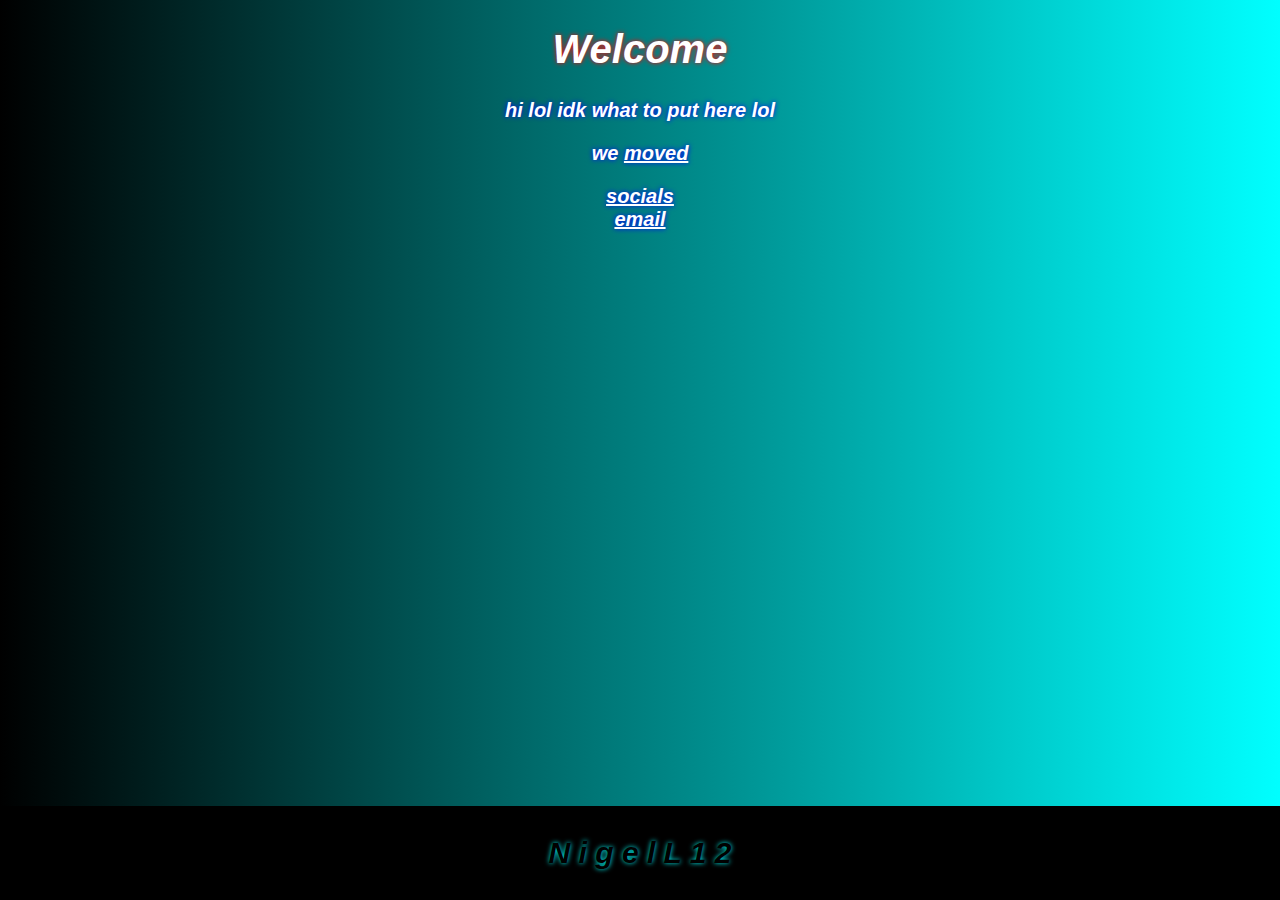
<file: index.html>
<!DOCTYPE html>
<html>
	<head>
		<link rel="stylesheet" href="style.css">
		<link rel="icon" type="image/x-icon" href="./img/NigelL12.png">
		<title>HOME</title>
	</head>
<body>
	<h1>Welcome</h1>
	<p>hi lol idk what to put here lol</p>
	<p>we <a href="https://nl12.neocities.org/">moved</a></p>
	<p><a href="solo.html">socials</a><br/>
	<a href="mailto:nl12x@proton.me">email</a></p>
	<div class="footer">
		<p class="aa">N i g e l L 1 2</p>
	</div>
</body>
</html>
</file>
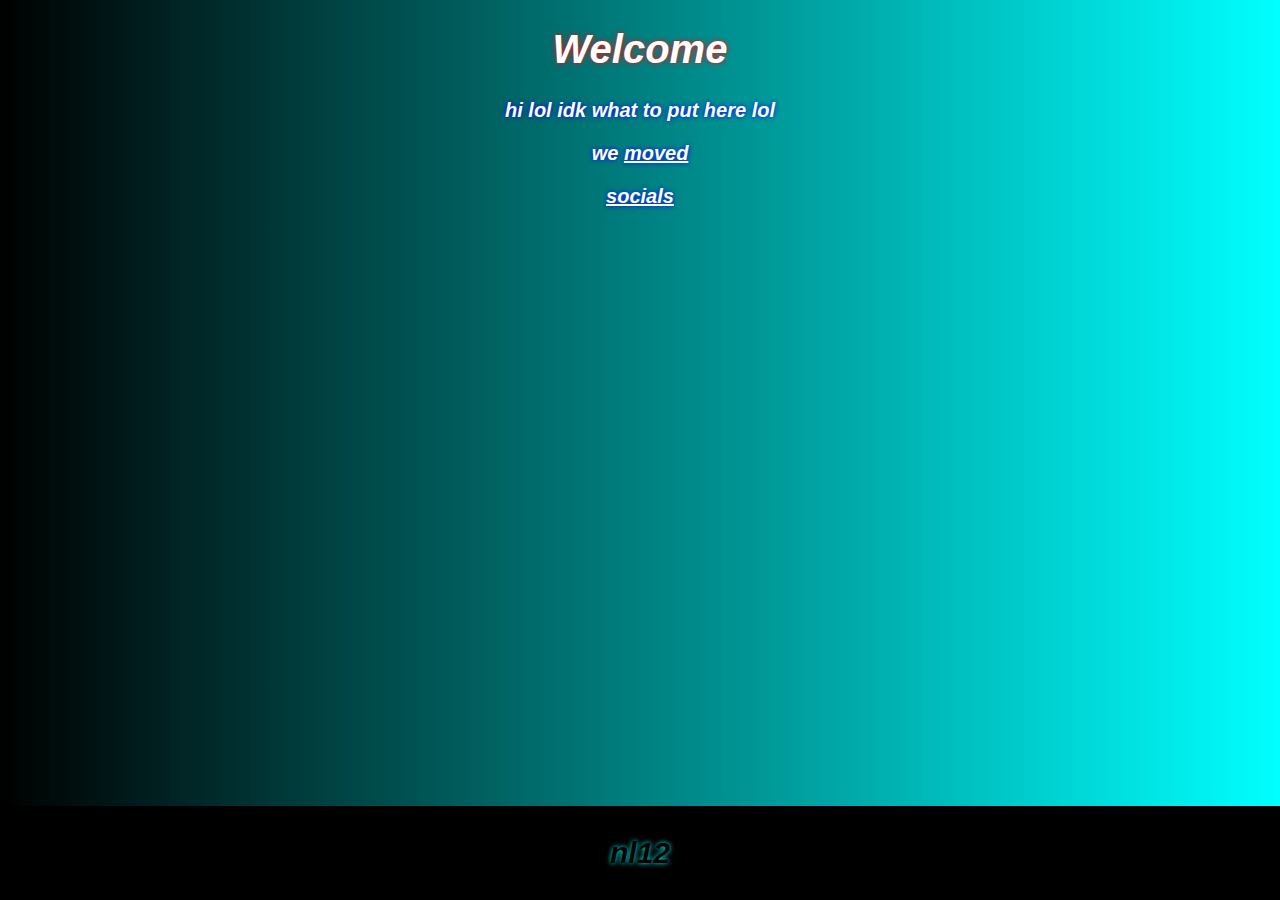
<file: old-index.html>
<!DOCTYPE html>
<!-- this website is deprecated or something --->
<html>
	<head>
		<link rel="stylesheet" href="style.css">
		<link rel="icon" type="image/x-icon" href="./img/NigelL12.png">
		<title>HOME</title>
	</head>
<body>
	<h1>Welcome</h1>
	<p>hi lol idk what to put here lol</p>
	<p>we <a href="https://nl12.neocities.org/">moved</a></p>
	<p><a href="solo.html">socials</a><br/>
	<div class="footer">
		<p class="aa">nl12</p>
	</div>
</body>
</html>
</file>
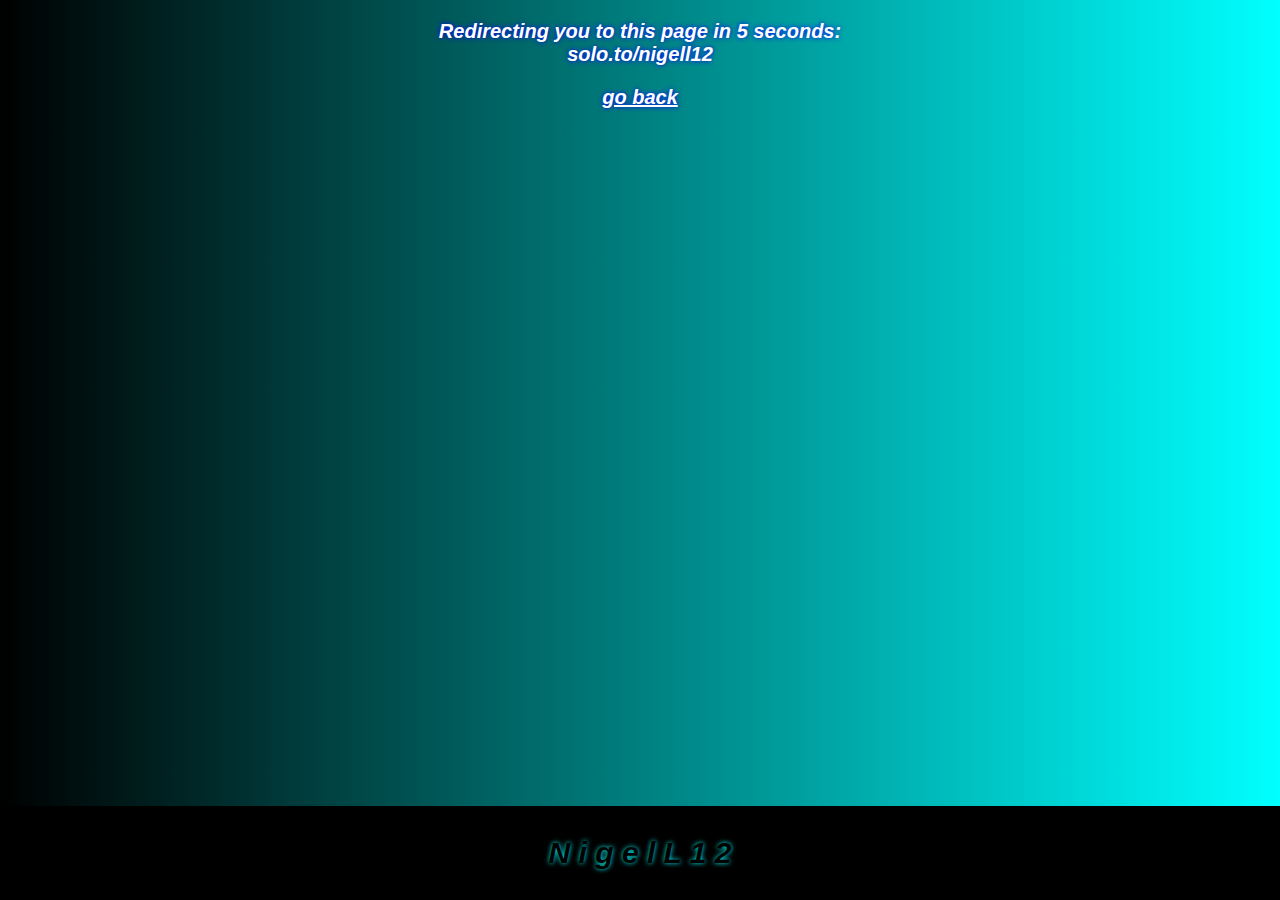
<file: solo.html>
<!DOCTYPE html>
<html>
	<head>
		<meta http-equiv="refresh" content="5; url='https://solo.to/nigell12'" />
		<link rel="stylesheet" href="style.css">
		<link rel="icon" type="image/x-icon" href="./img/NigelL12.png">
		<title>REDIRECT</title>
	</head>
<body>
	<p>Redirecting you to this page in 5 seconds:<br/>
	solo.to/nigell12</p>
	<p><a href="index.html">go back</a></p>
	<div class="footer">
		<p class="aa">N i g e l L 1 2</p>
	</div>
</body>
</html>
</file>
<file: style.css>
body {
	background-image: linear-gradient(to right, black, cyan);
}
p, a {
	font-family: Arial, Sans-serif;
	font-weight: bold;
	font-style: italic;
	font-size: 20px;
	color: white;
	text-align: center;
	text-shadow: 0px 0px 5px blue;
}
h1 {
	font-family: Arial, Sans-serif;
	font-weight: bold;
	font-style: italic;
	font-size: 40px;
	color: white;
	text-align: center;
	text-shadow: 0px 0px 5px red;
}
.center {
	display: block;
	margin-left: auto;
	margin-right: auto;
	width: 50%;
}
.footer {
	position: fixed;
	left: 0;
	bottom: 0;
	width: 100%;
	background-color: black;
	color: white;
	text-align: center;
}
.aa {
	font-family: Arial, Sans-serif;
	font-weight: bold;
	font-style: italic;
	font-size: 30px;
	color: black;
	text-align: center;
	text-shadow: 0px 0px 5px cyan;
}
/* sub to nigell12 lol */
</file>
